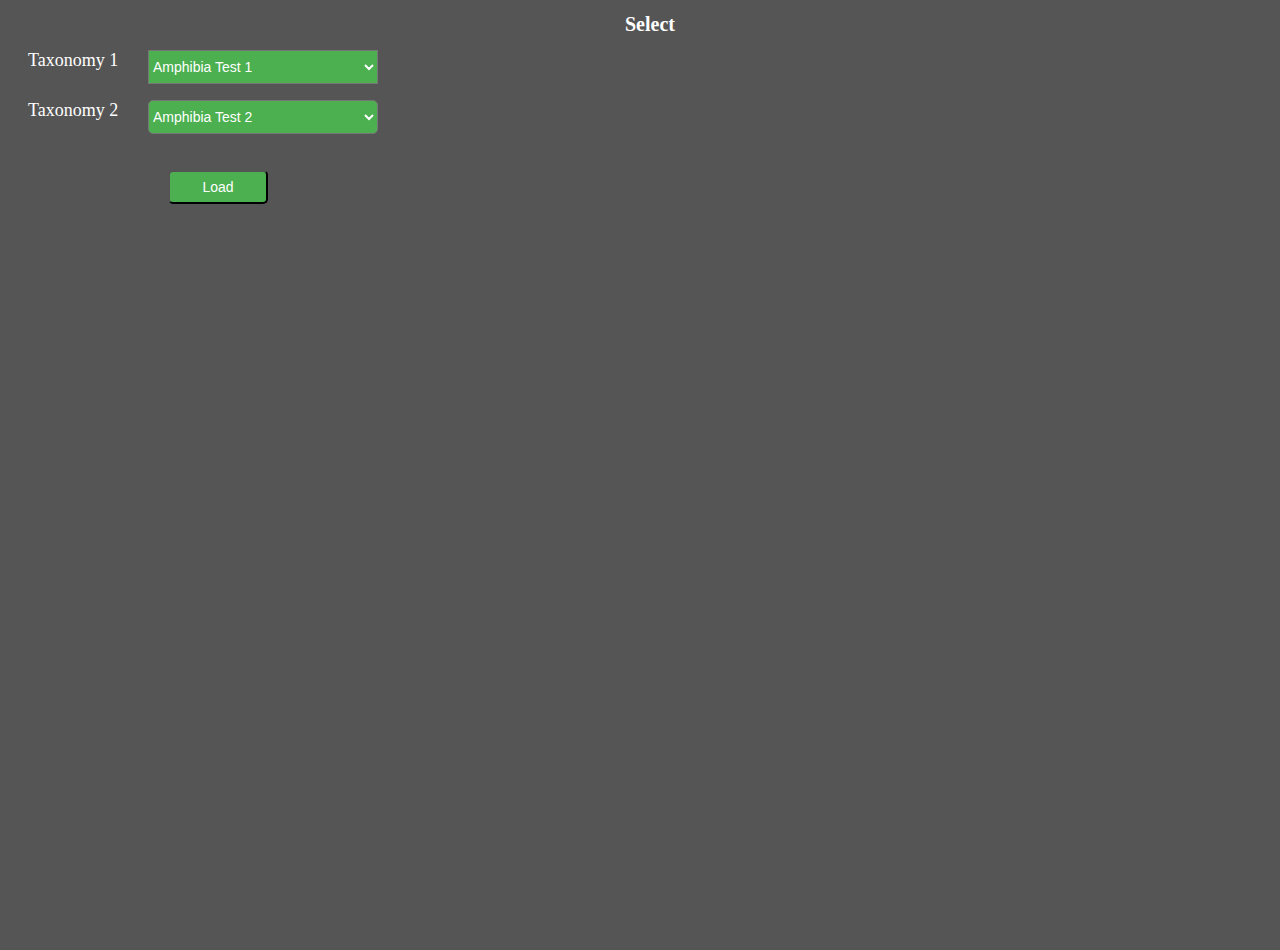
<file: Abrir_Taxonomias/index.html>
<!DOCTYPE html>
<html lang="es">
<head>
	<meta charset="utf-8"/>
	<link href="estilos.css" rel="stylesheet">
	<script type="text/javascript" src="Verificacion.js"></script>
	<meta http-equiv="Access-Control-Allow-Origin" content="*"> 
    <title> Open Taxonomies </title>
</head>
<body>
	<h1>Select</h1>
	<div id="content">
		<label class="Taxonomy1">Taxonomy 1</label>
		<select id="file1" class="file1">
		  <option selected value="AmphibiaTest1.json">Amphibia Test 1</option>
		</select>
		<label class="Taxonomy2">Taxonomy 2</label>
		<select id="file2" class="file2">
		  <option  selected value="AmphibiaTest2.json">Amphibia Test 2</option>
		  <option value="AmphibiaTest3.json">Amphibia Test 3</option>
		  <option value="AmphibiaTest4.json">Amphibia Test 4</option>
		  <option value="AmphibiaTest5.json">Amphibia Test 5</option>
		</select>
		<input type="button" onclick="VerificarDatos()" name="Save" id="Save" class="Save" value="Load">
	</div>
</body>
</html>
</file>
<file: Abrir_Taxonomias/estilos.css>
*{
	background-color: #555;
}

h1{
	margin-left: 20px;
	font-size: 20px;
  color: white;
  text-align: center;
}


#content{
	position: absolute;
	margin-top: 0%;
	padding: 0px;
	background-color: #555;
	width: 100%;
	height: 100%;
}
.Taxonomy1{
  position: absolute;
  width: 100px;
  height: 34px;
  left: 20px;
  top: 0px;
  color: white;
  font-size: 18px;
}

.Taxonomy2{
  position: absolute;
  width: 100px;
  height: 34px;
  left: 20px;
  top: 50px;
  color: white;
  font-size: 18px;
}

.file1{
  position: absolute;
  width: 230px;
  height: 34px;
  left: 140px;
  top: 0px;
  background:#4CAF50;
  color: white;
  font-size: 14px;
}

.file2{
  position: absolute;
  width: 230px;
  height: 34px;
  left: 140px;
  top: 50px;
  background:#4CAF50;
  color: white;
  font-size: 14px;
  border-radius: 5px;
}

.file1:hover{
  position: absolute;
  width: 230px;
  height: 34px;
  left: 140px;
  top: 0px;
  background:#000;
  color: white;
  font-size: 14px;
}

.file2:hover{
  position: absolute;
  width: 230px;
  height: 34px;
  left: 140px;
  top: 50px;
  background:#000;
  color: white;
  font-size: 14px;
  border-radius: 5px;
}

.Save{
  position: absolute;
  width: 100px;
  height: 34px;
  left: 160px;
  top: 120px;
  background:#4CAF50;
  color: white;
  font-size: 14px;
  border-radius: 5px;
}

.Save:hover{
  position: absolute;
  width: 100px;
  height: 34px;
  left: 160px;
  background:#000;
  color: white;
  font-size: 14px;
  border-radius: 5px;
}
</file>
